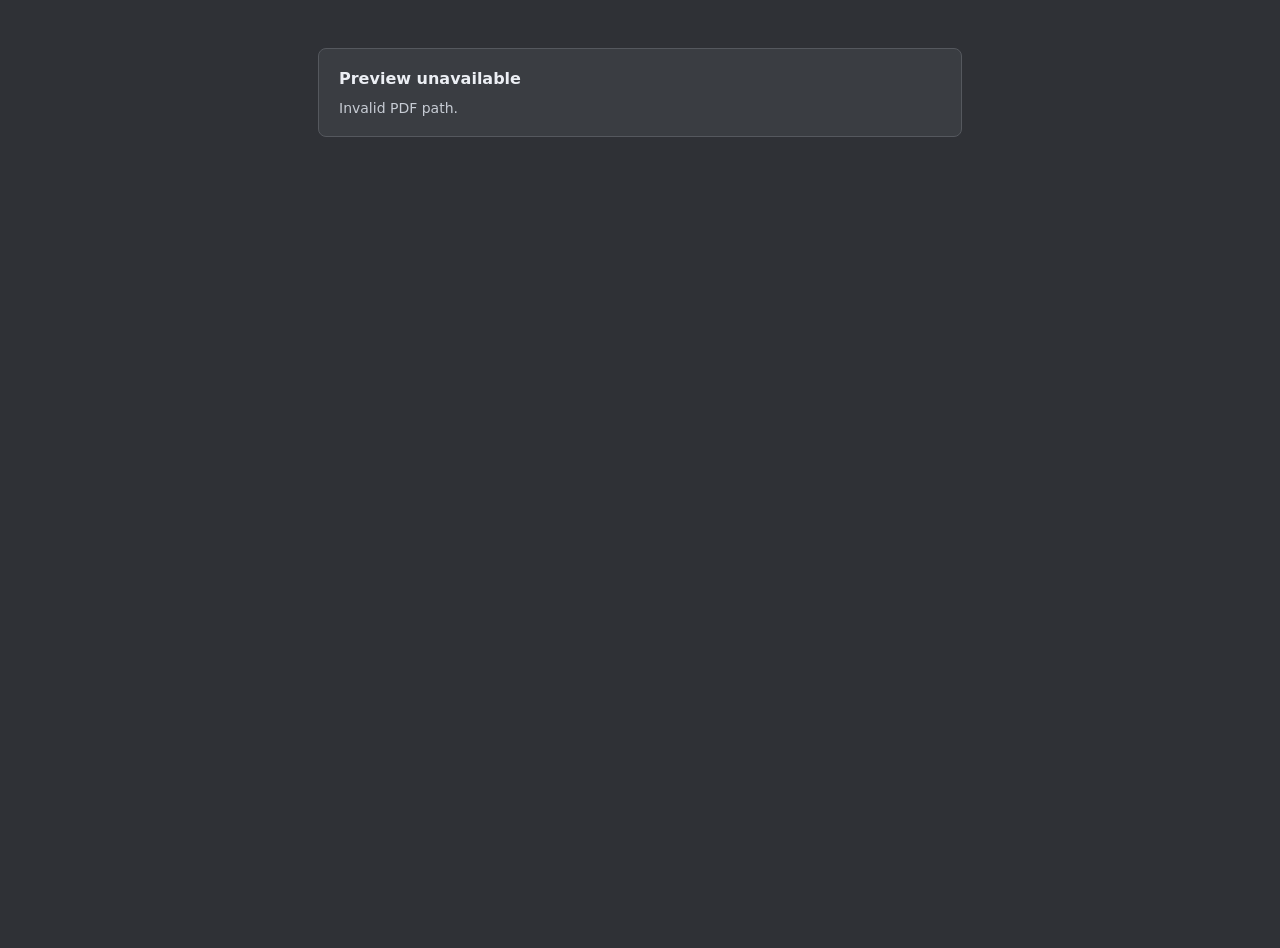
<file: web/pdfjs/viewer.html>
<!DOCTYPE html>
<html lang="en">
<head>
<meta charset="utf-8">
<meta name="viewport" content="width=device-width, initial-scale=1">
<title>CVLaTex preview</title>
<style>
  :root { color-scheme: dark; }
  html, body { height: 100%; margin: 0; }
  body {
    background: #2f3136; color: #eceff4;
    font: 14px/1.45 system-ui, -apple-system, "Segoe UI", sans-serif;
  }
  #pages {
    box-sizing: border-box; height: 100%; overflow-y: scroll; overflow-x: auto;
    padding: 8px;
  }
  #pages canvas {
    display: block; margin: 0 auto 10px; background: #fff;
    box-shadow: 0 2px 10px rgba(0, 0, 0, 0.45);
  }
  #message {
    box-sizing: border-box; max-width: 46em; margin: 48px auto; padding: 18px 20px;
    background: #3a3d42; border: 1px solid #55585e; border-radius: 8px;
    color: #eceff4;
  }
  #message h1 { margin: 0 0 8px; font-size: 16px; }
  #message p { margin: 0; color: #c7ccd4; }
</style>
</head>
<body>
<div id="message" hidden>
  <h1>Preview unavailable</h1>
  <p id="message-text"></p>
</div>
<div id="pages"></div>

<script>
  /* Registered before pdf.min.js loads so a failed script request is reported
     to the app (which then shows the system-viewer fallback). */
  (function () {
    var reported = false;
    window.__cvlatexPdfFail = function (err) {
      var text = String(err && err.message ? err.message : err);
      var message = document.getElementById("message");
      var textEl = document.getElementById("message-text");
      var pages = document.getElementById("pages");
      if (textEl) textEl.textContent = text;
      if (message) message.hidden = false;
      if (pages) pages.hidden = true;
      if (reported) return;
      reported = true;
      try {
        parent.postMessage({ type: "cvlatex-pdf-error", message: text }, "*");
      } catch (e) { /* the parent may already be gone */ }
    };
    window.addEventListener("error", function (event) {
      var target = event && event.target;
      var detail = event && (event.message || (event.error && event.error.message));
      if (!detail && target && target.src) detail = "Could not load " + target.src;
      window.__cvlatexPdfFail(detail || "Unknown error");
    }, true);
    window.addEventListener("unhandledrejection", function (event) {
      window.__cvlatexPdfFail(event && event.reason ? event.reason : "Unknown error");
    });
  })();
</script>
<script src="pdf.min.js"></script>
<script>
  (function () {
    "use strict";

    var pages = document.getElementById("pages");
    var fail = window.__cvlatexPdfFail;
    var params = new URLSearchParams(window.location.search);
    var file = params.get("file") || "";
    var zoom = Number(params.get("zoom"));
    var version = params.get("v") || "";

    if ([75, 100, 125].indexOf(zoom) < 0) zoom = 100;

    if (typeof pdfjsLib === "undefined") {
      fail("PDF.js could not be loaded.");
      return;
    }
    if (file.indexOf("/preview/") !== 0 || file.indexOf("..") >= 0) {
      fail("Invalid PDF path.");
      return;
    }

    pdfjsLib.GlobalWorkerOptions.workerSrc =
      new URL("pdf.worker.min.js", window.location.href).href;

    var pdfUrl = file + (version ? "?v=" + encodeURIComponent(version) : "");
    var dpr = window.devicePixelRatio || 1;
    var doc = null;
    var token = 0;
    var resizeTimer = null;

    function ready() {
      try {
        parent.postMessage({ type: "cvlatex-pdf-ready" }, "*");
      } catch (e) { /* the parent may already be gone */ }
    }

    async function renderAll() {
      if (!doc) return;
      var myToken = ++token;
      var width = hostWidth();
      pages.textContent = "";

      var first = await doc.getPage(1);
      if (myToken !== token) return;

      var firstViewport = first.getViewport({ scale: 1 });
      var fit = width / firstViewport.width;

      for (var number = 1; number <= doc.numPages; number++) {
        if (myToken !== token) return;
        var page = number === 1 ? first : await doc.getPage(number);
        if (myToken !== token) return;

        var viewport = page.getViewport({ scale: fit * (zoom / 100) * dpr });
        var canvas = document.createElement("canvas");
        canvas.width = Math.floor(viewport.width);
        canvas.height = Math.floor(viewport.height);
        canvas.style.width = Math.floor(viewport.width / dpr) + "px";
        canvas.style.height = Math.floor(viewport.height / dpr) + "px";
        pages.appendChild(canvas);

        var context = canvas.getContext("2d", { alpha: false });
        await page.render({ canvasContext: context, viewport: viewport }).promise;
        if (myToken !== token) return;
      }

      if (myToken === token) ready();
    }

    function hostWidth() {
      /* 8 px padding on each side keeps the fitted page clear of the edges. */
      return Math.max(1, pages.clientWidth - 16);
    }

    window.addEventListener("resize", function () {
      clearTimeout(resizeTimer);
      resizeTimer = setTimeout(function () {
        renderAll().catch(fail);
      }, 250);
    });

    pdfjsLib.getDocument({ url: pdfUrl, withCredentials: false }).promise
      .then(function (loaded) {
        doc = loaded;
        return renderAll();
      })
      .catch(fail);
  })();
</script>
</body>
</html>
</file>
